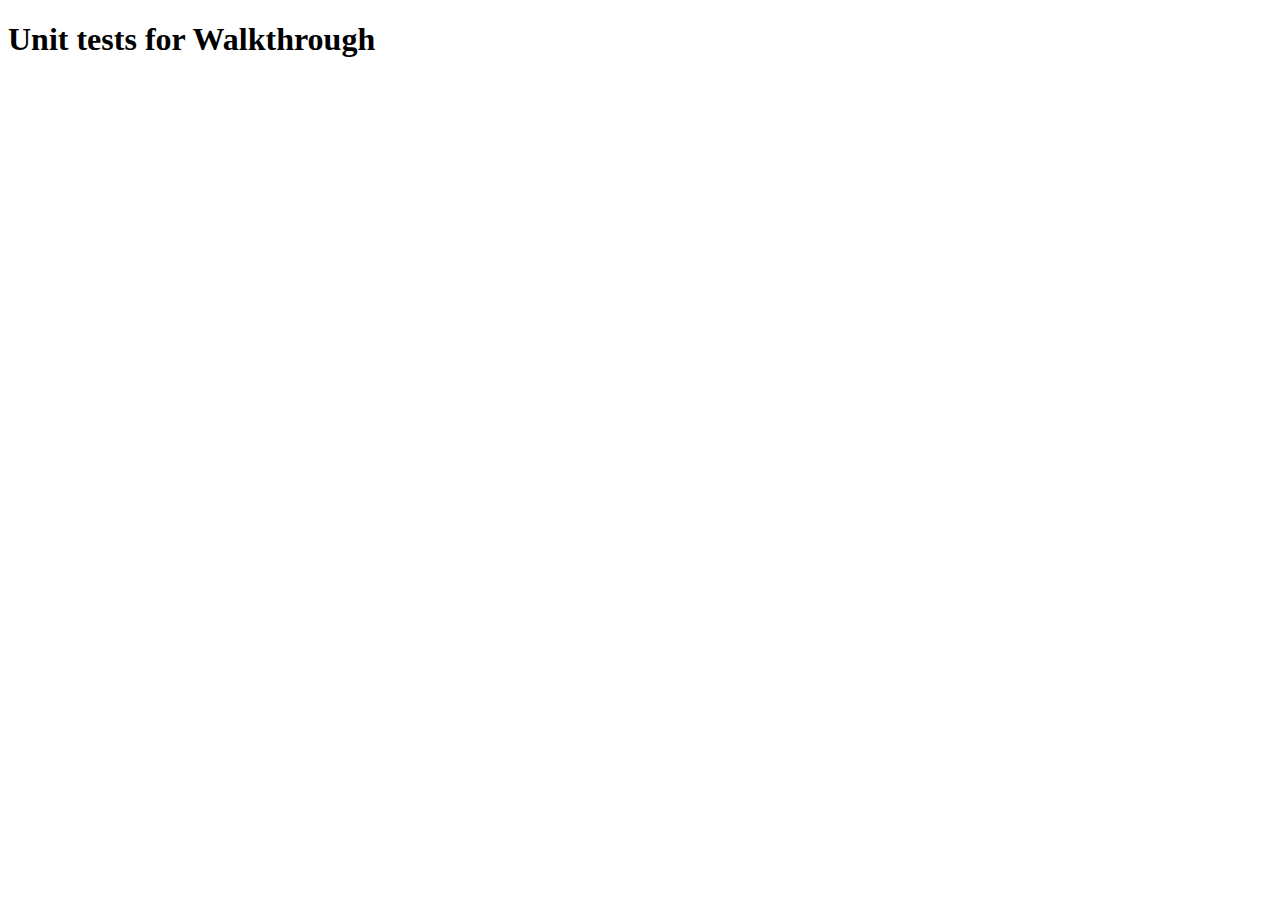
<file: webapp/test/unit/unitTests.qunit.html>
<!DOCTYPE html>
<html>
<head>
	<title>Unit tests for Walkthrough</title>
	<meta http-equiv='X-UA-Compatible' content='IE=edge'>
	<meta charset="utf-8">
	<script id="sap-ui-bootstrap"
			src="https://sapui5.hana.ondemand.com/resources/sap-ui-core.js"
			data-sap-ui-resourceroots='{
			"sap.ui.demo.wt": "../../",
			"test.unit": "./"
		}'>
	</script>
	<script>
		jQuery.sap.require("sap.ui.qunit.qunit-css");
		jQuery.sap.require("sap.ui.thirdparty.qunit");
		jQuery.sap.require("sap.ui.qunit.qunit-junit");
		jQuery.sap.require("sap.ui.qunit.qunit-coverage");
		// model tests
		jQuery.sap.require("test.unit.model.formatter");
	</script>
</head>
<body>
<div id="content"></div>
<h1 id="qunit-header">Unit tests for Walkthrough</h1>
<h2 id="qunit-banner"></h2>
<h2 id="qunit-userAgent"></h2>
<div id="qunit-testrunner-toolbar"></div>
<ol id="qunit-tests"></ol>
<div id="qunit-fixture"></div>
</body>
</html>
</file>
